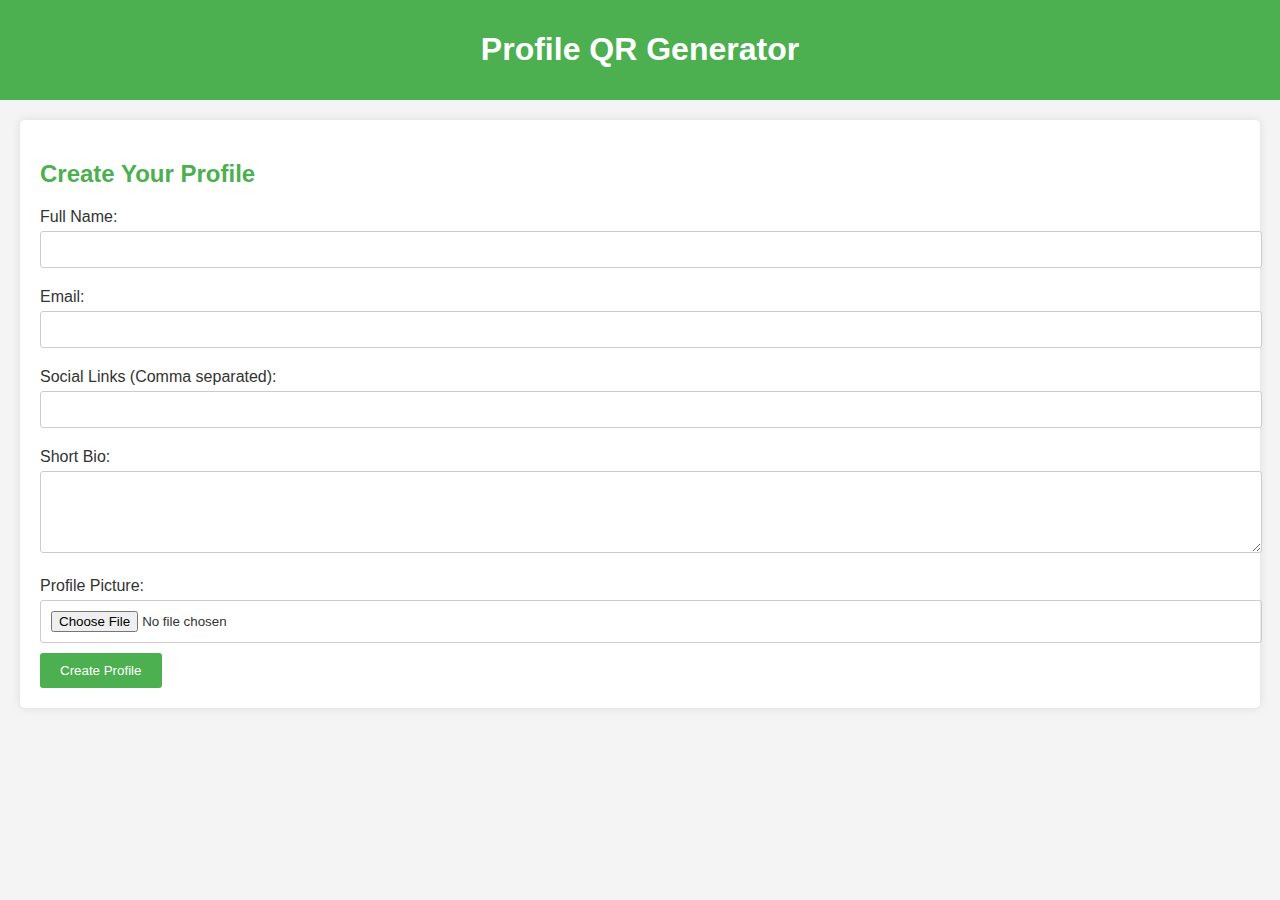
<file: index.html>
<!DOCTYPE html>
<html lang="en">
<head>
    <meta charset="UTF-8">
    <meta name="viewport" content="width=device-width, initial-scale=1.0">
    <title>Profile QR Generator</title>
    <link rel="stylesheet" href="css/style.css">
</head>
<body>
    <header>
        <h1>Profile QR Generator</h1>
    </header>
    
    <section id="form-section">
        <h2>Create Your Profile</h2>
        <form id="profile-form">
            <label for="name">Full Name:</label>
            <input type="text" id="name" name="name" required>

            <label for="email">Email:</label>
            <input type="email" id="email" name="email" required>

            <label for="social_links">Social Links (Comma separated):</label>
            <input type="text" id="social_links" name="social_links" required>

            <label for="bio">Short Bio:</label>
            <textarea id="bio" name="bio" rows="4" required></textarea>

            <label for="profile_picture">Profile Picture:</label>
            <input type="file" id="profile_picture" name="profile_picture" accept="image/*" required>

            <button type="submit">Create Profile</button>
        </form>
    </section>

    <section id="account-section" style="display:none;">
        <h2>Your Profile</h2>
        <div id="profile-display"></div>
        <button id="export-qr">Export QR Code</button>
    </section>

    <section id="qr-section" style="display:none;">
        <h2>Your QR Code</h2>
        <div id="qr-code"></div>
        <a id="download-qr" download="qr_code.png">Download QR Code</a>
    </section>

    <script src="scripts/script.js"></script>
</body>
</html>
</file>
<file: css/style.css>
body {
    font-family: Arial, sans-serif;
    background-color: #f4f4f4;
    color: #333;
    margin: 0;
    padding: 0;
}

header {
    background-color: #4CAF50;
    color: white;
    padding: 10px 0;
    text-align: center;
}

section {
    margin: 20px;
    padding: 20px;
    background-color: white;
    border-radius: 5px;
    box-shadow: 0 0 10px rgba(0, 0, 0, 0.1);
}

h2 {
    color: #4CAF50;
}

label {
    display: block;
    margin: 10px 0 5px;
}

input, textarea {
    width: 100%;
    padding: 10px;
    margin-bottom: 10px;
    border: 1px solid #ccc;
    border-radius: 3px;
}

button {
    background-color: #4CAF50;
    color: white;
    padding: 10px 20px;
    border: none;
    border-radius: 3px;
    cursor: pointer;
}

button:hover {
    background-color: #45a049;
}

#profile-display {
    display: flex;
    align-items: center;
    gap: 20px;
}

#profile-display img {
    border-radius: 50%;
    width: 100px;
    height: 100px;
}
</file>
